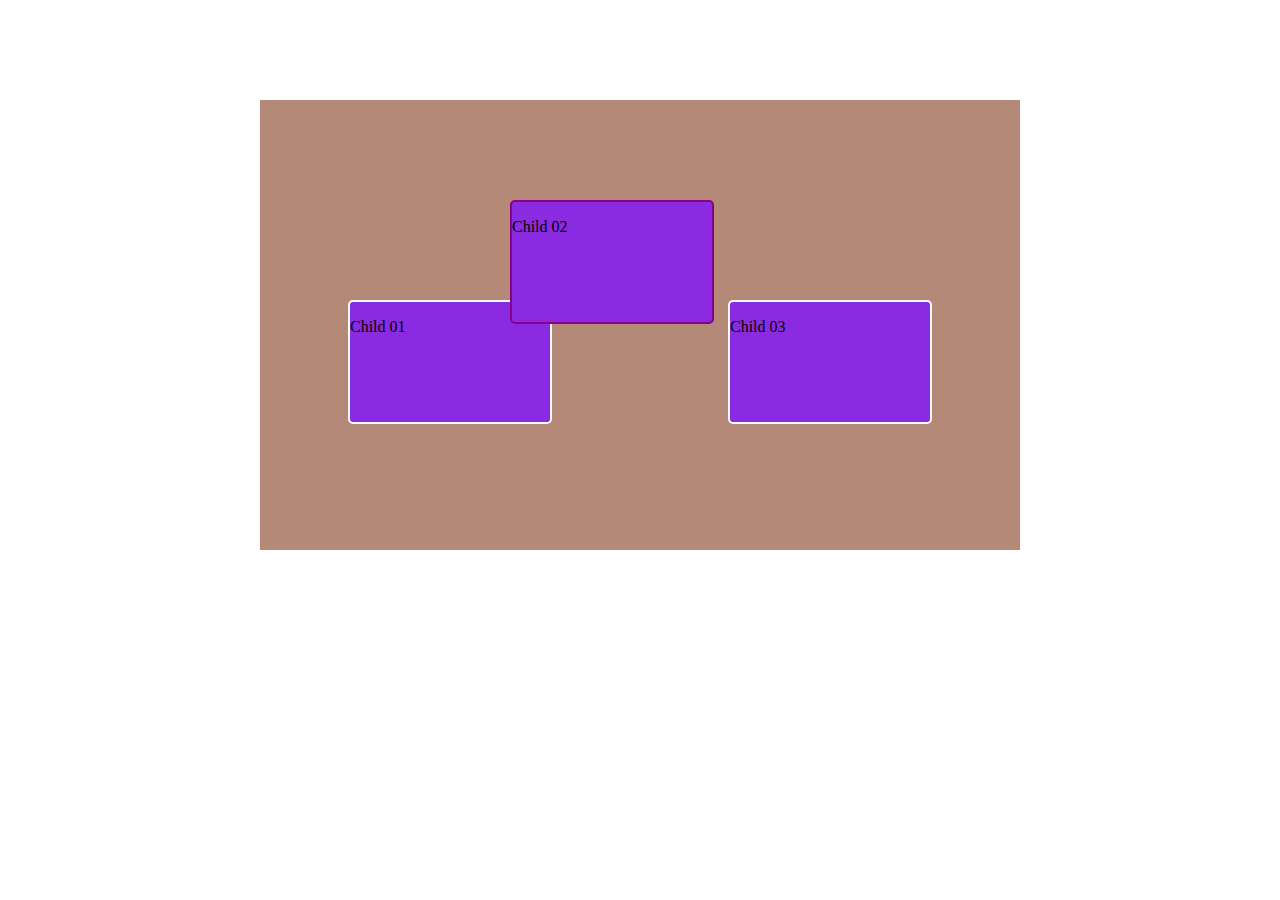
<file: task1/index.html>
<!DOCTYPE html>
<html lang="en">
  <head>
    <meta charset="UTF-8" />
    <meta http-equiv="X-UA-Compatible" content="IE=edge" />
    <meta name="viewport" content="width=device-width, initial-scale=1.0" />
    <title>Task1</title>
    <link rel="stylesheet" href="./style.css" />
  </head>
  <body>
    <section>
      <div class="carr">
        <div class="theding">
          <p>Child 01</p>
        </div>

        <div><p>Child 02</p></div>

        <div class="theding"><p>Child 03</p></div>
      </div>
    </section>
  </body>
</html>
</file>
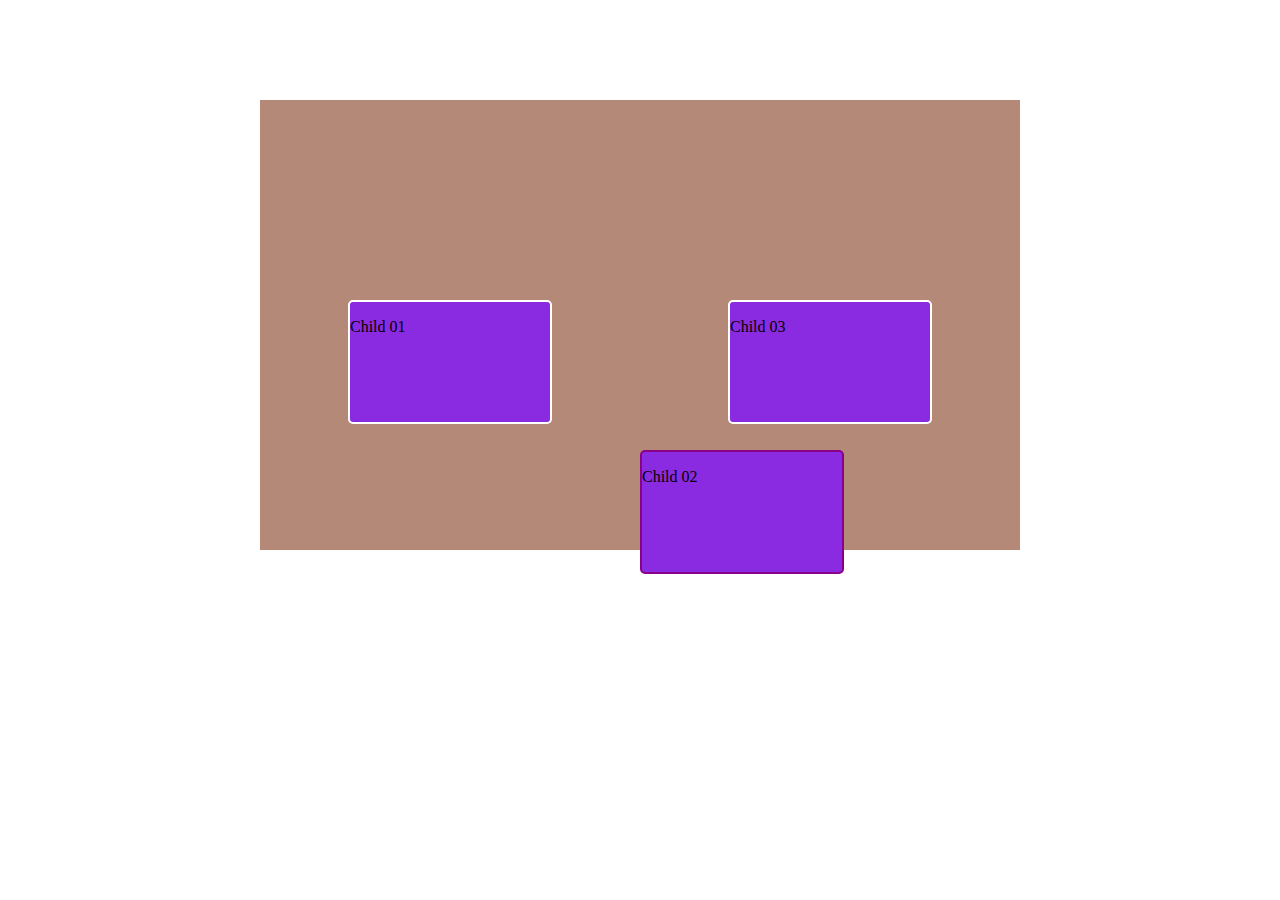
<file: task1/index2.html>
<!DOCTYPE html>
<html lang="en">
<head>
    <meta charset="UTF-8">
    <meta http-equiv="X-UA-Compatible" content="IE=edge">
    <meta name="viewport" content="width=device-width, initial-scale=1.0">
    <title>Task 2</title>
    <link rel="stylesheet" href="./style2.css">
</head>
<body>
    <section>
        <div class="carr">
          <div class="theding">
            <p>Child 01</p>
          </div>
  
          <div><p>Child 02</p></div>
  
          <div class="theding"><p>Child 03</p></div>
        </div>
      </section>
</body>
</html>
</file>
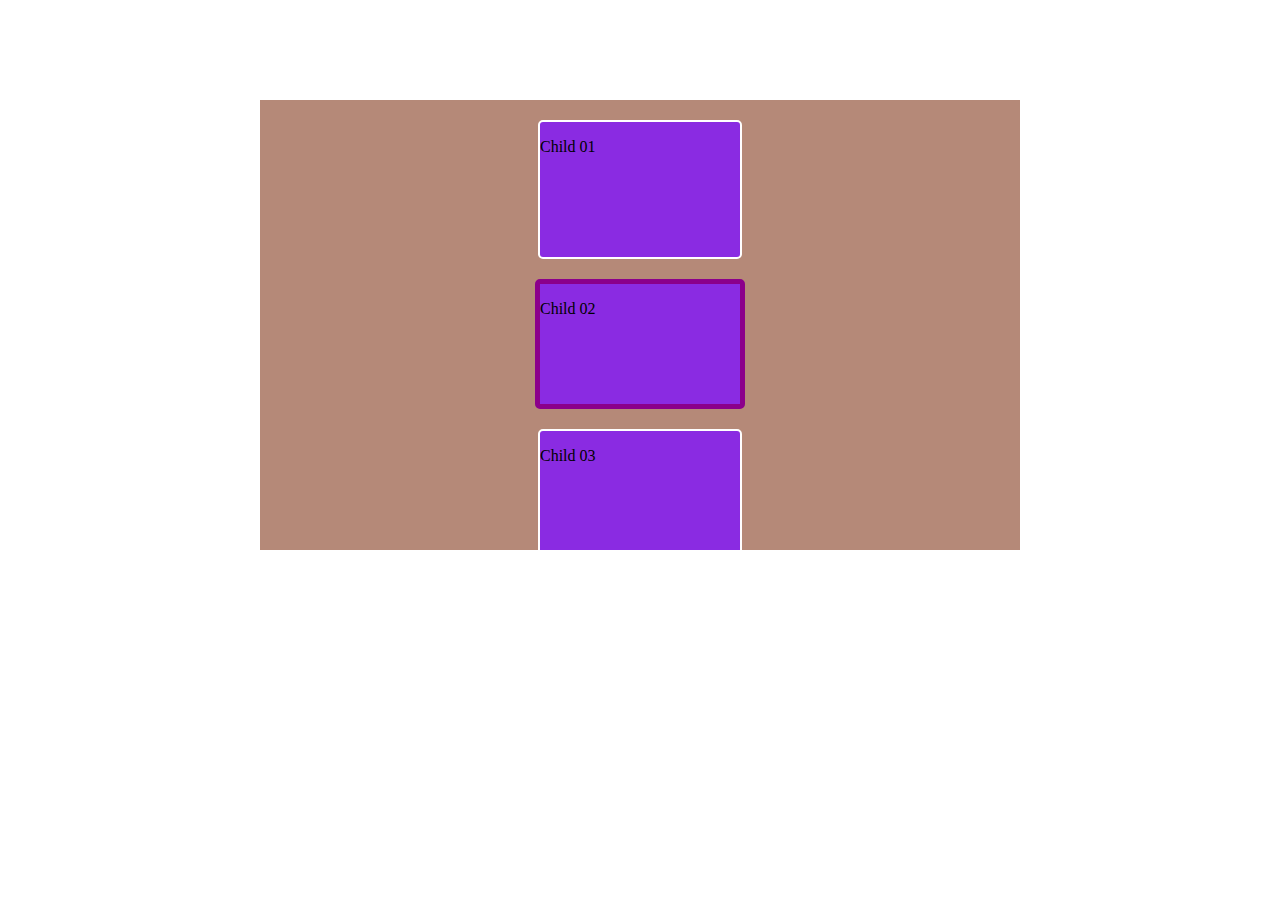
<file: task1/index3.html>
<!DOCTYPE html>
<html lang="en">
  <head>
    <meta charset="UTF-8" />
    <meta http-equiv="X-UA-Compatible" content="IE=edge" />
    <meta name="viewport" content="width=device-width, initial-scale=1.0" />
    <link rel="stylesheet" href="./style3.css" />
    <title>Task 3</title>
  </head>
  <body>
    <section>
     
        


        <div class="theding"><p>Child 01</p></div>
  
        <div class="theding"><p>Child 02</p></div>
  
        <div class="theding"><p><p>Child 03</p></p></div>
  
        <div class="theding"><p>Child 04</p></div>
  
        <div class="theding"><p>Child 05</p></div>







    </section>
  </body>
</html>
</file>
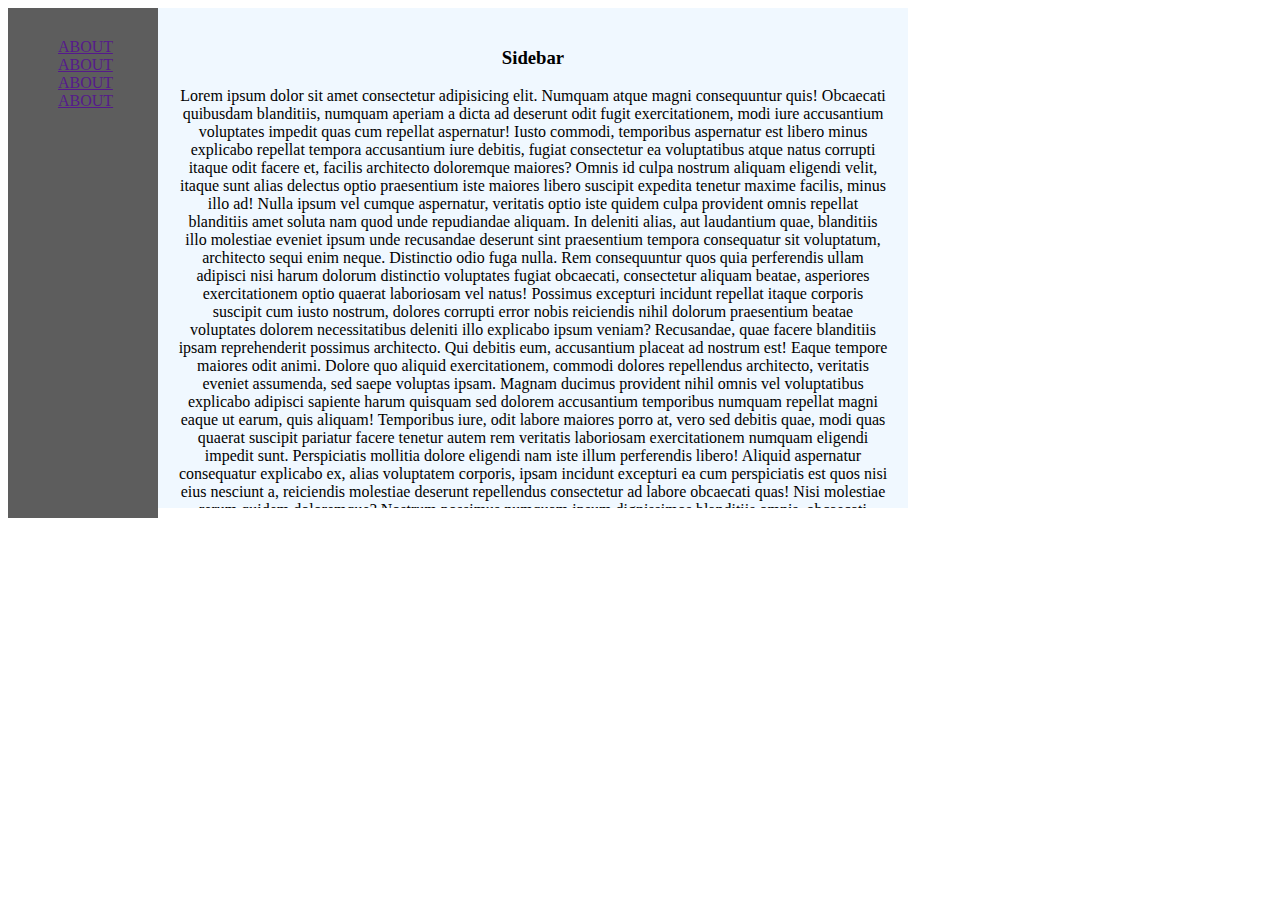
<file: task1/index4.html>
<!DOCTYPE html>
<html lang="en">
  <head>
    <meta charset="UTF-8" />
    <meta http-equiv="X-UA-Compatible" content="IE=edge" />
    <meta name="viewport" content="width=device-width, initial-scale=1.0" />
    <link rel="stylesheet" href="./style4.css" />
    <title>Task4</title>
  </head>
  <body>
    <section>

            <div>
                <a href="">ABOUT</a>
                <a href="">ABOUT</a>
                <a href="">ABOUT</a>
                <a href="">ABOUT</a>
              </div>
        
              <div>
                <h3>Sidebar</h3>
        
                <p>
                  Lorem ipsum dolor sit amet consectetur adipisicing elit. Numquam atque
                  magni consequuntur quis! Obcaecati quibusdam blanditiis, numquam
                  aperiam a dicta ad deserunt odit fugit exercitationem, modi iure
                  accusantium voluptates impedit quas cum repellat aspernatur! Iusto
                  commodi, temporibus aspernatur est libero minus explicabo repellat
                  tempora accusantium iure debitis, fugiat consectetur ea voluptatibus
                  atque natus corrupti itaque odit facere et, facilis architecto
                  doloremque maiores? Omnis id culpa nostrum aliquam eligendi velit,
                  itaque sunt alias delectus optio praesentium iste maiores libero
                  suscipit expedita tenetur maxime facilis, minus illo ad! Nulla ipsum
                  vel cumque aspernatur, veritatis optio iste quidem culpa provident
                  omnis repellat blanditiis amet soluta nam quod unde repudiandae
                  aliquam. In deleniti alias, aut laudantium quae, blanditiis illo
                  molestiae eveniet ipsum unde recusandae deserunt sint praesentium
                  tempora consequatur sit voluptatum, architecto sequi enim neque.
                  Distinctio odio fuga nulla. Rem consequuntur quos quia perferendis
                  ullam adipisci nisi harum dolorum distinctio voluptates fugiat
                  obcaecati, consectetur aliquam beatae, asperiores exercitationem optio
                  quaerat laboriosam vel natus! Possimus excepturi incidunt repellat
                  itaque corporis suscipit cum iusto nostrum, dolores corrupti error
                  nobis reiciendis nihil dolorum praesentium beatae voluptates dolorem
                  necessitatibus deleniti illo explicabo ipsum veniam? Recusandae, quae
                  facere blanditiis ipsam reprehenderit possimus architecto. Qui debitis
                  eum, accusantium placeat ad nostrum est! Eaque tempore maiores odit
                  animi. Dolore quo aliquid exercitationem, commodi dolores repellendus
                  architecto, veritatis eveniet assumenda, sed saepe voluptas ipsam.
                  Magnam ducimus provident nihil omnis vel voluptatibus explicabo
                  adipisci sapiente harum quisquam sed dolorem accusantium temporibus
                  numquam repellat magni eaque ut earum, quis aliquam! Temporibus iure,
                  odit labore maiores porro at, vero sed debitis quae, modi quas quaerat
                  suscipit pariatur facere tenetur autem rem veritatis laboriosam
                  exercitationem numquam eligendi impedit sunt. Perspiciatis mollitia
                  dolore eligendi nam iste illum perferendis libero! Aliquid aspernatur
                  consequatur explicabo ex, alias voluptatem corporis, ipsam incidunt
                  excepturi ea cum perspiciatis est quos nisi eius nesciunt a,
                  reiciendis molestiae deserunt repellendus consectetur ad labore
                  obcaecati quas! Nisi molestiae rerum quidem doloremque? Nostrum
                  possimus numquam ipsum dignissimos blanditiis omnis, obcaecati
                  delectus consequatur aliquam, vitae voluptas. Blanditiis voluptatem
                  numquam ipsum at sit labore magni, mollitia ipsam aperiam sapiente
                  nesciunt vitae a recusandae accusamus eum nobis optio consequatur
                  adipisci perferendis sequi, perspiciatis enim ullam dignissimos?
                  Laborum, harum ad. Repellat inventore deserunt quis minus, minima,
                  architecto quia mollitia quibusdam voluptatibus officiis et rerum
                  beatae eaque dolores, magnam laborum consequatur nam facilis quae
                  nostrum cumque. Quidem porro nulla vero dolorem pariatur? Quam,
                  fugiat! Suscipit asperiores omnis molestiae illo facilis inventore,
                  ipsa qui quis impedit cum ullam, quidem molestias adipisci? Eaque
                  molestias voluptatibus voluptates, ullam repellendus vero a. Earum
                  officia, perspiciatis aperiam quod quibusdam ab odio laborum cumque
                  enim, rerum eligendi ipsa id iste, maxime consectetur? Facere
                  consequatur velit eveniet vel. Iusto accusantium incidunt unde ex
                  consectetur ratione corrupti rerum blanditiis quam perferendis, non
                  quas porro odio quisquam dolores quaerat dignissimos aperiam dicta
                  autem asperiores! Magnam voluptatibus saepe rem animi reiciendis
                  delectus earum, tempora quibusdam, nostrum minima culpa fugit quasi
                  labore modi voluptate voluptates. Velit illum maiores explicabo
                  reprehenderit porro nesciunt accusantium repudiandae nostrum mollitia,
                  quidem libero fugiat soluta, aliquid quas!
                </p>
                <p>
                  Lorem, ipsum dolor sit amet consectetur adipisicing elit. Atque
                  laudantium quasi doloremque tempore ab aliquam placeat quae, ipsa
                  voluptatibus, temporibus quidem quo sunt quia libero nihil, ad
                  voluptate corrupti repellendus sit! Ullam neque maxime, quasi ipsa
                  consectetur inventore eos totam distinctio blanditiis sed atque? Error
                  praesentium nemo et aut architecto sint? Exercitationem mollitia,
                  soluta perspiciatis veniam iusto doloribus dolor aspernatur at aliquam
                  dolorum vitae dolores laudantium sapiente consequatur quis? Facilis
                  sunt quae ducimus, alias iusto hic vero ipsum maxime quos quidem nisi
                  aut eius necessitatibus consequatur libero! Placeat, aliquam dolorem
                  excepturi architecto, quia velit nobis blanditiis earum recusandae
                  facere tempora dolorum libero ea ad aspernatur minima optio
                  consectetur? Explicabo nisi, ab est enim recusandae provident, dolores
                  sed error repudiandae, sint natus iusto nihil! Veritatis minus, alias
                  accusantium fugit odio magni rem aperiam porro sint, exercitationem
                  provident id suscipit placeat possimus? Perferendis beatae, voluptatum
                  illum modi iste ratione inventore incidunt a amet! Alias perferendis
                  ex nesciunt laudantium corporis vel soluta sapiente suscipit. Id
                  repellat saepe labore ipsum, mollitia quidem voluptatum dignissimos
                  culpa. Eius nihil est natus suscipit officiis error, unde veritatis
                  nesciunt fugiat illo repellat rem fugit facere omnis dicta. Eos
                  deserunt recusandae temporibus atque. Placeat dignissimos maiores quis
                  nisi, eius, esse veritatis incidunt officiis iusto eos illum ea!
                  Voluptates soluta, unde obcaecati consectetur aliquid rem excepturi
                  ratione sint neque magnam tempora natus velit vitae, qui labore
                  sapiente eum rerum temporibus, accusantium impedit incidunt
                  laudantium? Placeat quisquam consectetur perspiciatis distinctio
                  voluptate magnam debitis temporibus sequi eveniet, et cum libero
                  necessitatibus saepe, praesentium voluptatum quibusdam rem obcaecati
                  nobis error esse reiciendis dolore enim minima. Reiciendis ab incidunt
                  et vitae aut laudantium, repellat nostrum inventore, accusantium
                  cumque perspiciatis esse corrupti animi. Iusto, sequi quidem quisquam
                  laudantium mollitia ut consectetur repellat reprehenderit ratione vel
                  quasi suscipit, magni exercitationem doloremque! Eaque nemo suscipit
                  accusamus necessitatibus vel deleniti, porro nostrum, aspernatur
                  aliquid aperiam adipisci atque corrupti asperiores laudantium hic
                  velit distinctio rem totam recusandae facilis! Maxime rem cum at
                  praesentium voluptates corrupti. Dolorum consectetur sit accusantium
                  nemo molestiae assumenda recusandae, ipsum animi quos ab labore amet
                  incidunt iusto hic, minus odit ad quae ipsam a laudantium! Cupiditate
                  unde porro ut! Id, commodi pariatur voluptatem tempore hic optio
                  dolorum aperiam! Deserunt nemo a veritatis delectus dolores cupiditate
                  magni repudiandae ipsum fugit itaque obcaecati eaque fuga aliquam
                  eligendi optio nobis, vitae quidem, architecto numquam hic maxime
                  dolore molestias. Assumenda fuga autem quasi sunt repellat aliquid
                  praesentium ipsum suscipit, dolor, rerum sed? Architecto quo obcaecati
                  totam impedit eum alias aut reprehenderit doloremque repellendus
                  consectetur vitae quasi temporibus possimus error voluptatem sit
                  voluptas ab, in recusandae nobis, accusantium sequi ex earum debitis.
                  Minima, dolore. Ex quisquam culpa optio a vero numquam ab nesciunt
                  adipisci beatae fugiat reprehenderit eum aliquam consectetur nostrum
                  minus, saepe alias necessitatibus sunt ipsum consequuntur dolorem
                  odio. Reprehenderit enim iste ad reiciendis ipsam alias aperiam. Modi
                  odit eius non nihil atque aliquam repellat omnis? Enim commodi, ipsum
                  ab ut dolore aperiam reprehenderit officia deleniti cumque, eos amet
                  natus ratione optio laudantium sed ex voluptate, totam quasi pariatur!
                </p>
              </div>
       
      
    </section>
  </body>
</html>
</file>
<file: task1/style.css>
section{
    position: relative;
    width: 760px;
    height: 450px;
    background-color: rgba(161, 105, 84, 0.788);
    margin: 100px auto;
}
section .theding{
width: 200px;
height: 120px;
background-color: blueviolet;
border: 2px solid white;
border-radius: 5px;
margin:  200px auto;
}

section div:nth-child(2){
position: absolute;
left: 250px;
top: 100px;
    width: 200px;
    height: 120px;
    background-color: blueviolet;
    border: 2px solid darkmagenta;
    border-radius: 5px;
}
section>div{
    display: flex;
}
</file>
<file: task1/style2.css>
section{
  
    width: 760px;
    height: 450px;
    background-color: rgba(161, 105, 84, 0.788);
    margin: 100px auto;
}
section .theding{
width: 200px;
height: 120px;
background-color: blueviolet;
border: 2px solid white;
border-radius: 5px;
margin:  200px auto;
}

section div:nth-child(2){
position: absolute;
left: 50%;
top: 50%;
    width: 200px;
    height: 120px;
    background-color: blueviolet;
    border: 2px solid darkmagenta;
    border-radius: 5px;
}
section>div{
    display: flex;
}
</file>
<file: task1/style3.css>
section{
    position: relative;
    overflow: hidden;
    overflow-y: scroll;
    width: 760px;
    height: 450px;
    background-color: rgba(161, 105, 84, 0.788);
    margin: 100px auto;
}
section .theding{
width: 200px;
height: 30%;
background-color: blueviolet;
border: 2px solid white;
border-radius: 5px;
margin:  20px auto;
}

section div:nth-child(2){


position:sticky;

top: 0;

    width: 200px;
    height: 120px;
    background-color: blueviolet;
    border: 5px solid darkmagenta;
    border-radius: 5px;
}
</file>
<file: task1/style4.css>
section{
    text-align: center;
    width: 900px;
    height: 500px;
    
}
section{
    /* position: relative; */
    display: flex;
   
}
section div:first-child{
    /* position: fixed; */
    padding: 30px 50px;
    width: 50px;
 height: 450px;
    background-color: rgba(0, 0, 0, 0.637);
}
section div:last-child{
  width: 850px;
  height: auto;
    background-color: aliceblue;
    padding: 20px;
    overflow: hidden;
    overflow-y: scroll;
    
}
</file>
